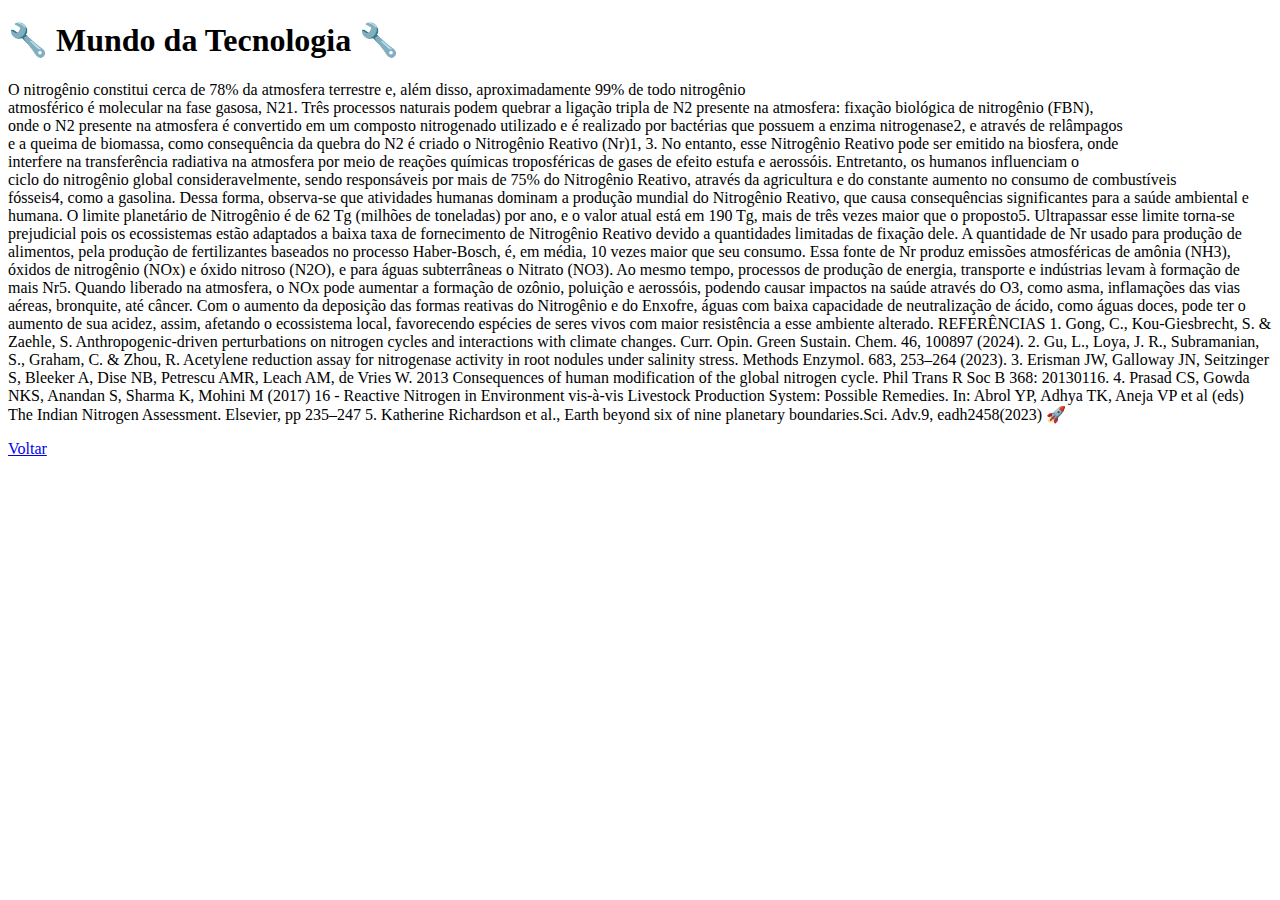
<file: tecnologia.html>
<!DOCTYPE html>
<html lang="pt-BR">
<head>
    <meta charset="UTF-8">
    <meta name="viewport" content="width=device-width, initial-scale=1.0">
    <title>Tecnologia</title>
</head>
<body>
    <h1>🔧 Mundo da Tecnologia 🔧</h1>
    <p>O nitrogênio constitui cerca de 78% da atmosfera terrestre e, além disso, aproximadamente 99% de todo nitrogênio 
        <br>atmosférico é molecular na fase gasosa, N21. Três processos naturais podem quebrar a ligação tripla de N2 presente na atmosfera: fixação biológica de nitrogênio (FBN),
        <br> onde o N2 presente na atmosfera é convertido em um composto nitrogenado utilizado e é realizado por bactérias que possuem a enzima nitrogenase2, e através de relâmpagos
        <br> e a queima de biomassa, como consequência da quebra do N2 é criado o Nitrogênio Reativo (Nr)1, 3. No entanto, esse Nitrogênio Reativo pode ser emitido na biosfera, onde
        <br> interfere na transferência radiativa na atmosfera por meio de reações químicas troposféricas de gases de efeito estufa e aerossóis. Entretanto, os humanos influenciam o 
        <br>ciclo do nitrogênio global consideravelmente, sendo responsáveis por mais de 75% do Nitrogênio Reativo, através da agricultura e do constante aumento no consumo de combustíveis
        <br> fósseis4, como a gasolina.
        Dessa forma, observa-se que atividades humanas dominam a produção mundial do Nitrogênio Reativo, que causa consequências significantes para a saúde ambiental e humana. O limite planetário de Nitrogênio é de 62 Tg (milhões de toneladas) por ano, e o valor atual está em 190 Tg, mais de três vezes maior que o proposto5. Ultrapassar esse limite torna-se prejudicial pois os ecossistemas estão adaptados a baixa taxa de fornecimento de Nitrogênio Reativo devido a quantidades limitadas de fixação dele. A quantidade de Nr usado para produção de alimentos, pela produção de fertilizantes baseados no processo Haber-Bosch, é, em média, 10 vezes maior que seu consumo. Essa fonte de Nr produz emissões atmosféricas de amônia (NH3), óxidos de nitrogênio (NOx) e óxido nitroso (N2O), e para águas subterrâneas o Nitrato (NO3). Ao mesmo tempo, processos de produção de energia, transporte e indústrias levam à formação de mais Nr5. Quando liberado na atmosfera, o NOx pode aumentar a formação de ozônio, poluição e aerossóis, podendo causar impactos na saúde através do O3, como asma, inflamações das vias aéreas, bronquite, até câncer. Com o aumento da deposição das formas reativas do Nitrogênio e do Enxofre, águas com baixa capacidade de neutralização de ácido, como águas doces, pode ter o aumento de sua acidez, assim, afetando o ecossistema local, favorecendo espécies de seres vivos com maior resistência a esse ambiente alterado.
           
       
       
        
       REFERÊNCIAS
       
       1. Gong, C., Kou-Giesbrecht, S. & Zaehle, S. Anthropogenic-driven perturbations on nitrogen cycles and interactions with climate changes. Curr. Opin. Green Sustain. Chem. 46, 100897 (2024).
       2. Gu, L., Loya, J. R., Subramanian, S., Graham, C. & Zhou, R. Acetylene reduction assay for nitrogenase activity in root nodules under salinity stress. Methods Enzymol. 683, 253–264 (2023).
       3. Erisman JW, Galloway JN, Seitzinger S, Bleeker A, Dise NB, Petrescu AMR, Leach AM, de Vries W. 2013 Consequences of human modification of the global nitrogen cycle. Phil Trans R Soc B 368: 20130116.
       4. Prasad CS, Gowda NKS, Anandan S, Sharma K, Mohini M (2017) 16 - Reactive Nitrogen in Environment vis-à-vis Livestock Production System: Possible Remedies. In: Abrol YP, Adhya TK, Aneja VP et al (eds) The Indian Nitrogen Assessment. Elsevier, pp 235–247
       5. Katherine Richardson et al., Earth beyond six of nine planetary boundaries.Sci. Adv.9, eadh2458(2023)
        🚀</p>
    <a href="index.html">Voltar</a>
</body>
</html>
</file>
